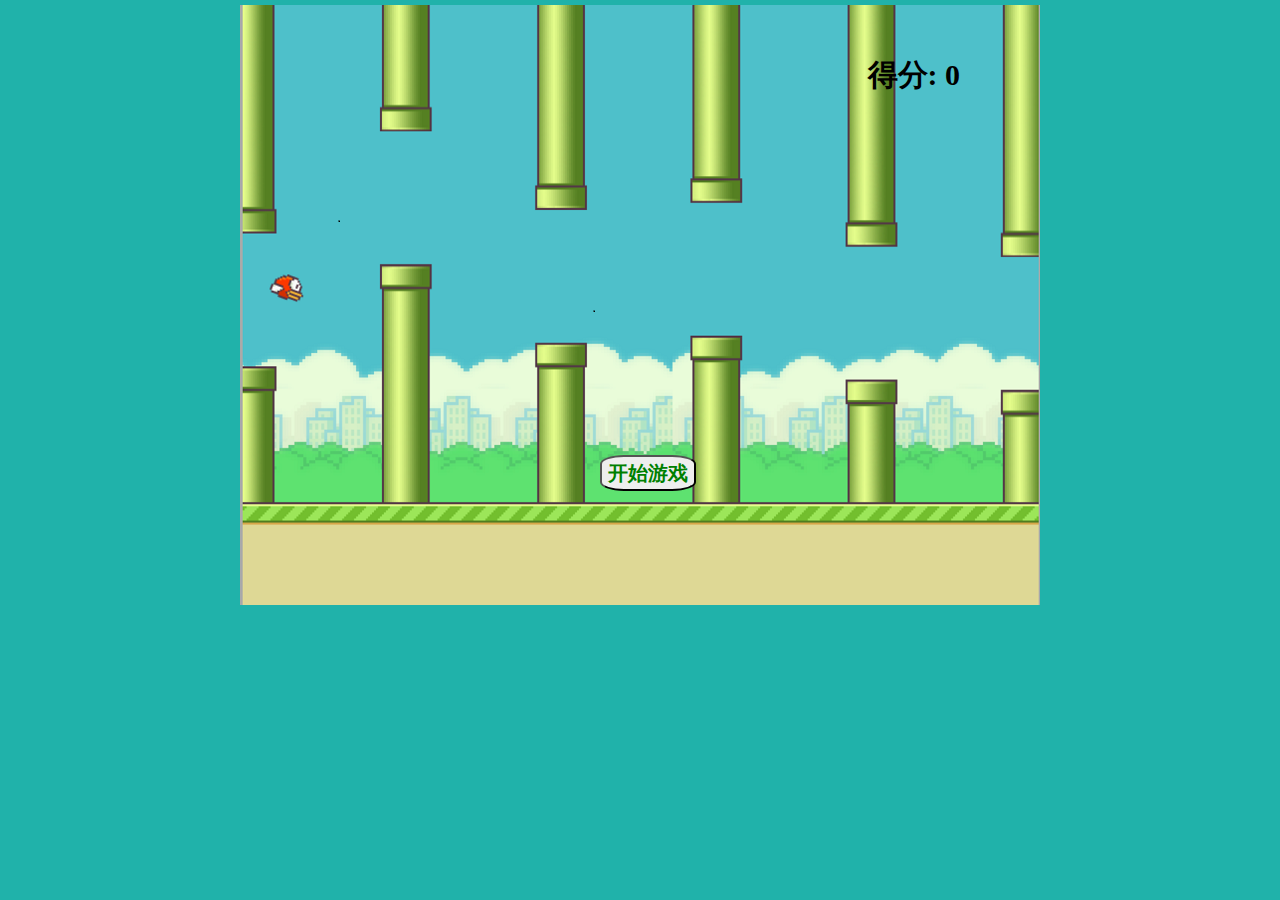
<file: index.html>
<!DOCTYPE html>
<html lang="en">
<head>
    <meta charset="UTF-8">
    <title>flappy bird</title>
    <link href="css/index.css" rel="stylesheet" type="text/css">
</head>
<body>
    <div class="game">
        <canvas id="cvs"  width="800" height="600"></canvas>
        <button id="sta"> 开始游戏 </button>
        <span id="fen">得分: 0</span>
        <button id="again"> 再玩一次 </button>
    </div>

    <script src="./js/loading.js"> </script>
    <script src="./js/bird.js"> </script>
    <script src="./js/land.js"> </script>
    <script src="./js/sky.js"> </script>
    <script src="js/pipe.js"> </script>
    <script src="js/game.js"> </script>
    <script src="js/gameOver.js"></script>
    <script src="js/start.js"></script>

    <script>
        var cvs = document.querySelector( "#cvs" );
        var sta = document.querySelector( '#sta');
        var ctx = cvs.getContext( '2d' );
        var again = document.querySelector('#again');
        sta.addEventListener( 'click', function () {
            sta.style.display = 'none';
            start();
        } );

        again.addEventListener( 'click', function () {
            start();
            again.style.display =  'none';
        })
    </script>
</body>
</html>
</file>
<file: css/index.css>
body {
    margin: 0;
    padding: 5px 0 0 0 ;
    width: 100%;
    background-color: lightseagreen;
}
.game {
    width: 800px;
    height: 600px;
    margin: 0 auto;
    position: relative;
    background: url("../img/bg.png") no-repeat center;
    overflow: hidden;
}
.game :nth-child(3) {
    font: 900 30px/40px simsun;
    position: absolute;
    top: 50px;
    right: 80px;
}
.game :nth-child(2), .game :nth-child(4) {
    font: 700 20px/30px simsun;
    position: absolute;
    color: green;
    top: 450px;
    left: 360px;
    /*display: none;*/
    background-color: #eee ;
    border-radius: 25%;
}
.game :nth-child(4) {
    display: none;
}
img {
    display: none;
}
</file>
